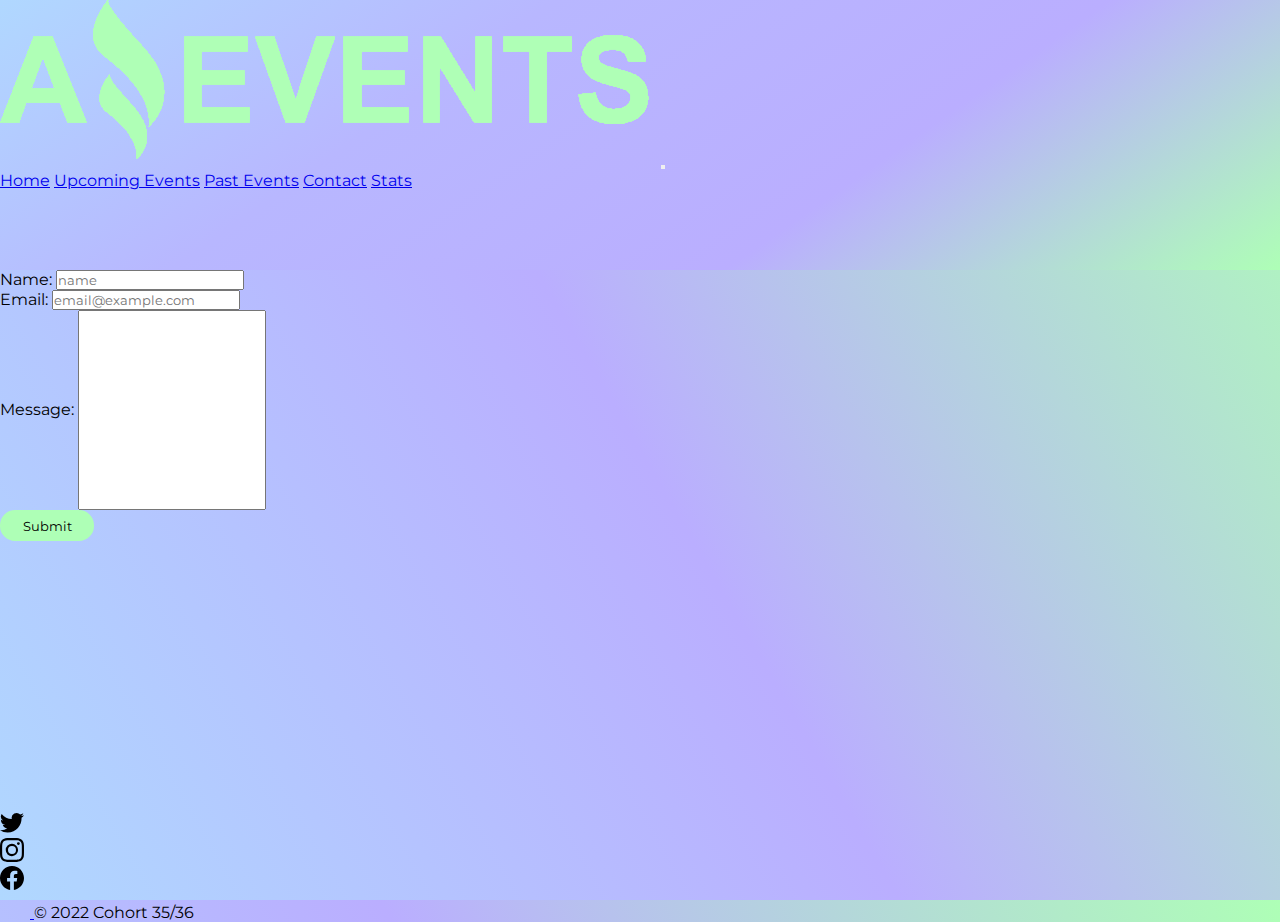
<file: pages/contact.html>
<!DOCTYPE html>
<html lang="en">

<head>
  <meta charset="UTF-8">
  <meta http-equiv="X-UA-Compatible" content="IE=edge">
  <meta name="viewport" content="width=device-width, initial-scale=1.0">
  <link rel="icon" href="../files/icAmazingEvents.png">
  <link rel="preconnect" href="https://fonts.googleapis.com">
  <link rel="preconnect" href="https://fonts.gstatic.com" crossorigin>
  <link href="https://fonts.googleapis.com/css2?family=Montserrat:wght@200;400&display=swap" rel="stylesheet">
  <link href="https://cdn.jsdelivr.net/npm/bootstrap@5.2.1/dist/css/bootstrap.min.css" rel="stylesheet"
    integrity="sha384-iYQeCzEYFbKjA/T2uDLTpkwGzCiq6soy8tYaI1GyVh/UjpbCx/TYkiZhlZB6+fzT" crossorigin="anonymous">
  <link rel="stylesheet" href="../style/style.css">
  <title>Amazing Events</title>
</head>

<body class="bodycontact">
  <header>
    <nav class="navbar navbar-expand-lg">
      <div class="container-fluid">
        <a class="navbar-brand" href="../index.html"><img src="../files/aEventsverde-removebg-preview.png"
            class="w-50 ms-2 logo" alt="logo"></a>
        <button class="navbar-toggler" type="button" data-bs-toggle="collapse" data-bs-target="#navbarNavAltMarkup"
          aria-controls="navbarNavAltMarkup" aria-expanded="false" aria-label="Toggle navigation">
          <span class="navbar-toggler-icon"></span>
        </button>
        <div class="collapse navbar-collapse justify-content-end" id="navbarNavAltMarkup">
          <div class="navbar-nav">
            <a class="nav-link" href="../index.html">Home</a>
            <a class="nav-link" href="./upcoming.html">Upcoming Events</a>
            <a class="nav-link" href="./past.html">Past Events</a>
            <a class="nav-link active" aria-current="page"href="#">Contact</a>
            <a class="nav-link" href="./stats.html">Stats</a>
          </div>
        </div>
      </div>
    </nav>
    <div class="header-title wrapper">
      <div class="box b1"><h1>Amazing Events</h1></div>
      <div class="box b2"><h2>Contact</h2></div>   
    </div>
  </header>
  <div class="container-main">
    <main>
      <form class="d-flex flex-column justify-content-center align-items-center w-100 " action="show_data.html" method="get">
        <div class="mb-3 w-50">
          <label for="name" class="form-label">Name:</label>
          <input type="text" class="form-control" id="name" name="name" placeholder="name">
        </div>
        <div class="mb-3 w-50">
          <label for="mail" class="form-label">Email:</label>
          <input type="email" class="form-control" id="mail" name="mail" placeholder="email@example.com">
        </div>
        <div class="mb-3 w-50">
          <label for="messagetext" class="form-label">Message:</label>
          <input class="form-control" id="messagetext" name="textmessage" style="height: 200px;">
        </div>
        <input type="submit" value="Submit" class="contact-submit">
      </form>
    </main>
  </div>
  <div>
    <svg xmlns="http://www.w3.org/2000/svg" style="display: none;">
      <symbol id="facebook" viewBox="0 0 16 16">
        <path
          d="M16 8.049c0-4.446-3.582-8.05-8-8.05C3.58 0-.002 3.603-.002 8.05c0 4.017 2.926 7.347 6.75 7.951v-5.625h-2.03V8.05H6.75V6.275c0-2.017 1.195-3.131 3.022-3.131.876 0 1.791.157 1.791.157v1.98h-1.009c-.993 0-1.303.621-1.303 1.258v1.51h2.218l-.354 2.326H9.25V16c3.824-.604 6.75-3.934 6.75-7.951z" />
      </symbol>
      <symbol id="instagram" viewBox="0 0 16 16">
        <path
          d="M8 0C5.829 0 5.556.01 4.703.048 3.85.088 3.269.222 2.76.42a3.917 3.917 0 0 0-1.417.923A3.927 3.927 0 0 0 .42 2.76C.222 3.268.087 3.85.048 4.7.01 5.555 0 5.827 0 8.001c0 2.172.01 2.444.048 3.297.04.852.174 1.433.372 1.942.205.526.478.972.923 1.417.444.445.89.719 1.416.923.51.198 1.09.333 1.942.372C5.555 15.99 5.827 16 8 16s2.444-.01 3.298-.048c.851-.04 1.434-.174 1.943-.372a3.916 3.916 0 0 0 1.416-.923c.445-.445.718-.891.923-1.417.197-.509.332-1.09.372-1.942C15.99 10.445 16 10.173 16 8s-.01-2.445-.048-3.299c-.04-.851-.175-1.433-.372-1.941a3.926 3.926 0 0 0-.923-1.417A3.911 3.911 0 0 0 13.24.42c-.51-.198-1.092-.333-1.943-.372C10.443.01 10.172 0 7.998 0h.003zm-.717 1.442h.718c2.136 0 2.389.007 3.232.046.78.035 1.204.166 1.486.275.373.145.64.319.92.599.28.28.453.546.598.92.11.281.24.705.275 1.485.039.843.047 1.096.047 3.231s-.008 2.389-.047 3.232c-.035.78-.166 1.203-.275 1.485a2.47 2.47 0 0 1-.599.919c-.28.28-.546.453-.92.598-.28.11-.704.24-1.485.276-.843.038-1.096.047-3.232.047s-2.39-.009-3.233-.047c-.78-.036-1.203-.166-1.485-.276a2.478 2.478 0 0 1-.92-.598 2.48 2.48 0 0 1-.6-.92c-.109-.281-.24-.705-.275-1.485-.038-.843-.046-1.096-.046-3.233 0-2.136.008-2.388.046-3.231.036-.78.166-1.204.276-1.486.145-.373.319-.64.599-.92.28-.28.546-.453.92-.598.282-.11.705-.24 1.485-.276.738-.034 1.024-.044 2.515-.045v.002zm4.988 1.328a.96.96 0 1 0 0 1.92.96.96 0 0 0 0-1.92zm-4.27 1.122a4.109 4.109 0 1 0 0 8.217 4.109 4.109 0 0 0 0-8.217zm0 1.441a2.667 2.667 0 1 1 0 5.334 2.667 2.667 0 0 1 0-5.334z" />
      </symbol>
      <symbol id="twitter" viewBox="0 0 16 16">
        <path
          d="M5.026 15c6.038 0 9.341-5.003 9.341-9.334 0-.14 0-.282-.006-.422A6.685 6.685 0 0 0 16 3.542a6.658 6.658 0 0 1-1.889.518 3.301 3.301 0 0 0 1.447-1.817 6.533 6.533 0 0 1-2.087.793A3.286 3.286 0 0 0 7.875 6.03a9.325 9.325 0 0 1-6.767-3.429 3.289 3.289 0 0 0 1.018 4.382A3.323 3.323 0 0 1 .64 6.575v.045a3.288 3.288 0 0 0 2.632 3.218 3.203 3.203 0 0 1-.865.115 3.23 3.23 0 0 1-.614-.057 3.283 3.283 0 0 0 3.067 2.277A6.588 6.588 0 0 1 .78 13.58a6.32 6.32 0 0 1-.78-.045A9.344 9.344 0 0 0 5.026 15z" />
      </symbol>
    </svg>
    <div class="container footer">
      <footer class="d-flex flex-wrap justify-content-between align-items-center border-top">
        <ul class="nav col-md-4 justify-content-start list-unstyled d-flex">
          <li class="ms-3"><a class="text-muted" href="#"><svg class="bi" width="24" height="24">
                <use xlink:href="#twitter" />
              </svg></a></li>
          <li class="ms-3"><a class="text-muted" href="#"><svg class="bi" width="24" height="24">
                <use xlink:href="#instagram" />
              </svg></a></li>
          <li class="ms-3"><a class="text-muted" href="#"><svg class="bi" width="24" height="24">
                <use xlink:href="#facebook" />
              </svg></a></li>
        </ul>
        <div class="col-md-4 d-flex align-items-center justify-content-end">
          <a href="/" class="mb-3 me-2 mb-md-0 text-muted text-decoration-none lh-1">
            <svg class="bi" width="30" height="24">
              <use xlink:href="#bootstrap" />
            </svg>
          </a>
          <span class="mb-3 mb-md-0 text-muted">&copy; 2022 Cohort 35/36</span>
        </div>
      </footer>
    </div>
  </div>
  <script src="https://cdn.jsdelivr.net/npm/bootstrap@5.2.1/dist/js/bootstrap.bundle.min.js"
    integrity="sha384-u1OknCvxWvY5kfmNBILK2hRnQC3Pr17a+RTT6rIHI7NnikvbZlHgTPOOmMi466C8"
    crossorigin="anonymous"></script>
</body>

</html>
</file>
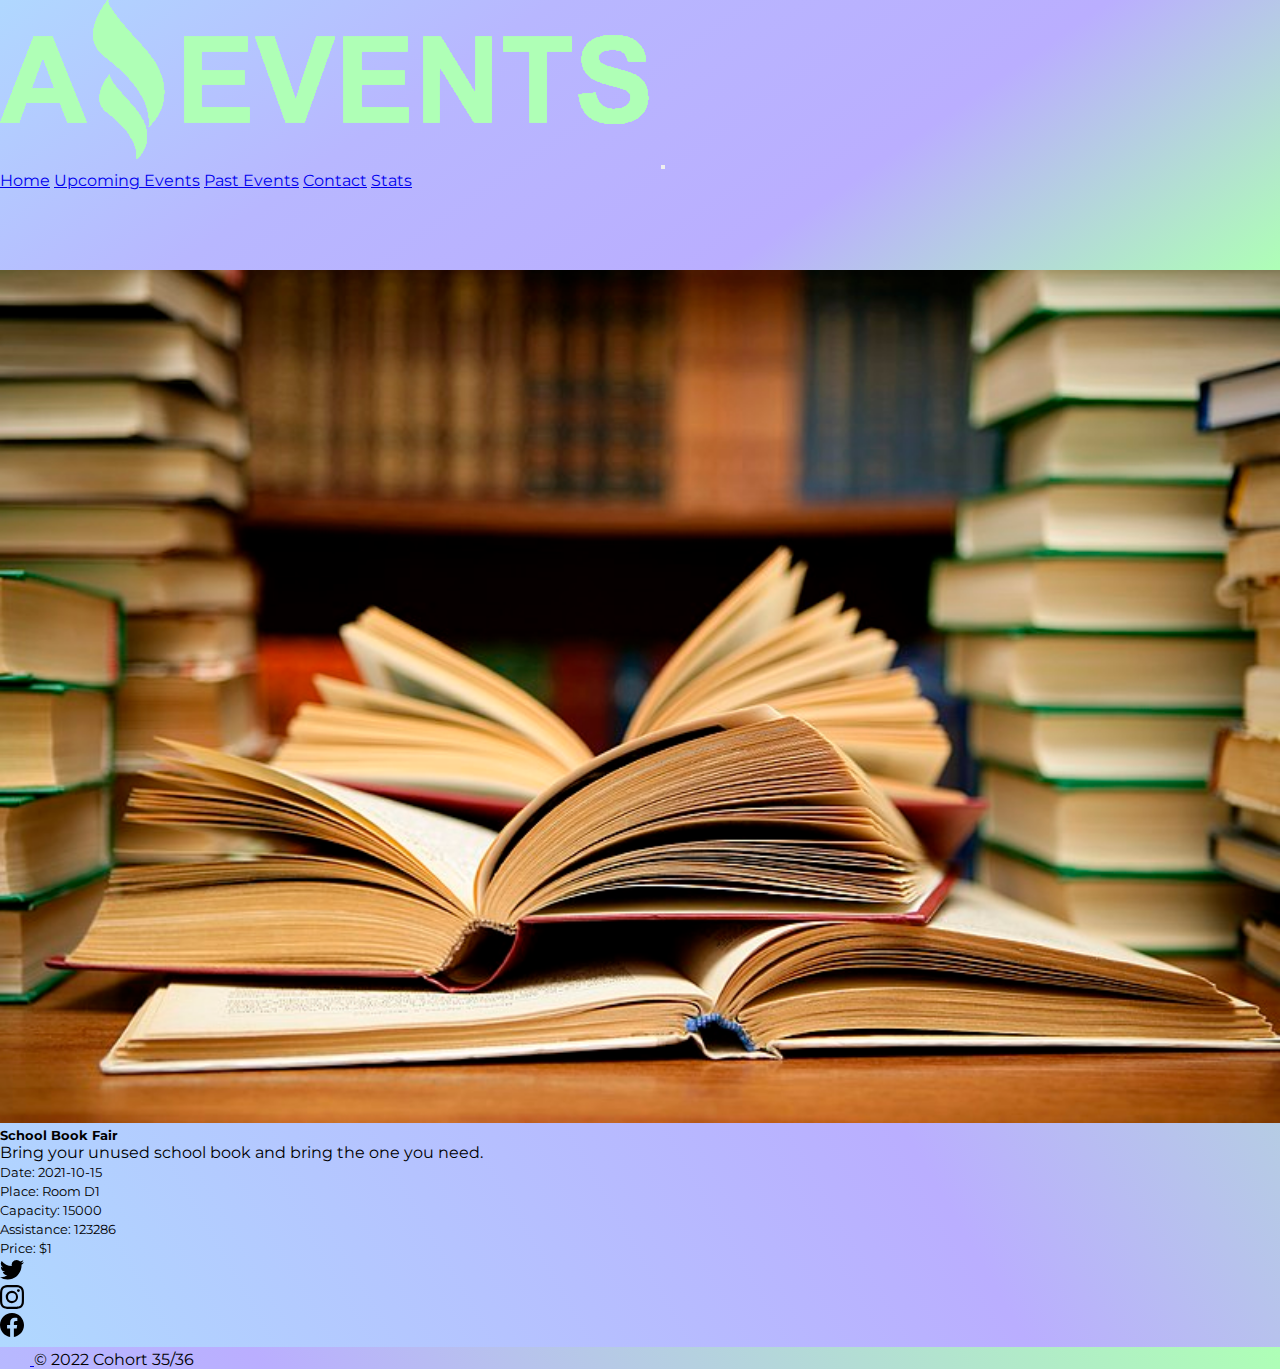
<file: pages/details.html>
<!DOCTYPE html>
<html lang="en">

<head>
  <meta charset="UTF-8">
  <meta http-equiv="X-UA-Compatible" content="IE=edge">
  <meta name="viewport" content="width=device-width, initial-scale=1.0">
  <link rel="icon" href="../files/icAmazingEvents.png">
  <link rel="preconnect" href="https://fonts.googleapis.com">
  <link rel="preconnect" href="https://fonts.gstatic.com" crossorigin>
  <link href="https://fonts.googleapis.com/css2?family=Montserrat:wght@200;400&display=swap" rel="stylesheet">
  <link href="https://cdn.jsdelivr.net/npm/bootstrap@5.2.1/dist/css/bootstrap.min.css" rel="stylesheet"
    integrity="sha384-iYQeCzEYFbKjA/T2uDLTpkwGzCiq6soy8tYaI1GyVh/UjpbCx/TYkiZhlZB6+fzT" crossorigin="anonymous">
  <link rel="stylesheet" href="../style/style.css">
  <title>Amazing Events</title>
</head>

<body class="bodycontact">
  <header>
    <nav class="navbar navbar-expand-lg">
      <div class="container-fluid">
        <a class="navbar-brand" href="../index.html"><img src="../files/aEventsverde-removebg-preview.png" class="w-50 ms-2 logo" alt="logo"></a>
        <button class="navbar-toggler" type="button" data-bs-toggle="collapse" data-bs-target="#navbarNavAltMarkup"
          aria-controls="navbarNavAltMarkup" aria-expanded="false" aria-label="Toggle navigation">
          <span class="navbar-toggler-icon"></span>
        </button>
        <div class="collapse navbar-collapse justify-content-end" id="navbarNavAltMarkup">
          <div class="navbar-nav">
            <a class="nav-link" aria-current="page" href="../index.html">Home</a>
            <a class="nav-link" href="./upcoming.html">Upcoming Events</a>
            <a class="nav-link" href="./past.html">Past Events</a>
            <a class="nav-link" href="./contact.html">Contact</a>
            <a class="nav-link" href="./stats.html">Stats</a>
          </div>
        </div>
      </div>
    </nav>
    <div class="header-title wrapper">
      <div class="box b1"><h1>Amazing Events</h1></div>
      <div class="box b2"><h2>Details</h2></div>   
    </div>
  </header>
  <div class="container-main">  
    <main>
      <div class="card mb-3 mx-auto w-75" >
        <div class="row g-0">
          <div class="col-md-5">
            <img src="../files/Books.jpg" class="img-fluid rounded-start" style="width:100%; height: 100%; object-fit: cover;" alt="books">
          </div>
          <div class="col-md-7">
            <div class="ms-5 mt-4 card-details">
              <h5 class="card-title">School Book Fair</h5>
              <p class="card-text">Bring your unused school book and bring the one you need.</p>
              <p class="card-text"><small class="text-muted">Date: 2021-10-15</small></p>
              <p class="card-text"><small class="text-muted">Place: Room D1</small></p>
              <p class="card-text"><small class="text-muted">Capacity: 15000</small></p>
              <p class="card-text"><small class="text-muted">Assistance: 123286</small></p>
              <p class="card-text"><small class="text-muted">Price: $1</small></p>
            </div>
          </div>
        </div>
      </div>
    </main>
  </div>
  <div>
    <svg xmlns="http://www.w3.org/2000/svg" style="display: none;">
      <symbol id="facebook" viewBox="0 0 16 16">
        <path d="M16 8.049c0-4.446-3.582-8.05-8-8.05C3.58 0-.002 3.603-.002 8.05c0 4.017 2.926 7.347 6.75 7.951v-5.625h-2.03V8.05H6.75V6.275c0-2.017 1.195-3.131 3.022-3.131.876 0 1.791.157 1.791.157v1.98h-1.009c-.993 0-1.303.621-1.303 1.258v1.51h2.218l-.354 2.326H9.25V16c3.824-.604 6.75-3.934 6.75-7.951z"/>
      </symbol>
      <symbol id="instagram" viewBox="0 0 16 16">
          <path d="M8 0C5.829 0 5.556.01 4.703.048 3.85.088 3.269.222 2.76.42a3.917 3.917 0 0 0-1.417.923A3.927 3.927 0 0 0 .42 2.76C.222 3.268.087 3.85.048 4.7.01 5.555 0 5.827 0 8.001c0 2.172.01 2.444.048 3.297.04.852.174 1.433.372 1.942.205.526.478.972.923 1.417.444.445.89.719 1.416.923.51.198 1.09.333 1.942.372C5.555 15.99 5.827 16 8 16s2.444-.01 3.298-.048c.851-.04 1.434-.174 1.943-.372a3.916 3.916 0 0 0 1.416-.923c.445-.445.718-.891.923-1.417.197-.509.332-1.09.372-1.942C15.99 10.445 16 10.173 16 8s-.01-2.445-.048-3.299c-.04-.851-.175-1.433-.372-1.941a3.926 3.926 0 0 0-.923-1.417A3.911 3.911 0 0 0 13.24.42c-.51-.198-1.092-.333-1.943-.372C10.443.01 10.172 0 7.998 0h.003zm-.717 1.442h.718c2.136 0 2.389.007 3.232.046.78.035 1.204.166 1.486.275.373.145.64.319.92.599.28.28.453.546.598.92.11.281.24.705.275 1.485.039.843.047 1.096.047 3.231s-.008 2.389-.047 3.232c-.035.78-.166 1.203-.275 1.485a2.47 2.47 0 0 1-.599.919c-.28.28-.546.453-.92.598-.28.11-.704.24-1.485.276-.843.038-1.096.047-3.232.047s-2.39-.009-3.233-.047c-.78-.036-1.203-.166-1.485-.276a2.478 2.478 0 0 1-.92-.598 2.48 2.48 0 0 1-.6-.92c-.109-.281-.24-.705-.275-1.485-.038-.843-.046-1.096-.046-3.233 0-2.136.008-2.388.046-3.231.036-.78.166-1.204.276-1.486.145-.373.319-.64.599-.92.28-.28.546-.453.92-.598.282-.11.705-.24 1.485-.276.738-.034 1.024-.044 2.515-.045v.002zm4.988 1.328a.96.96 0 1 0 0 1.92.96.96 0 0 0 0-1.92zm-4.27 1.122a4.109 4.109 0 1 0 0 8.217 4.109 4.109 0 0 0 0-8.217zm0 1.441a2.667 2.667 0 1 1 0 5.334 2.667 2.667 0 0 1 0-5.334z"/>
      </symbol>
      <symbol id="twitter" viewBox="0 0 16 16">
        <path d="M5.026 15c6.038 0 9.341-5.003 9.341-9.334 0-.14 0-.282-.006-.422A6.685 6.685 0 0 0 16 3.542a6.658 6.658 0 0 1-1.889.518 3.301 3.301 0 0 0 1.447-1.817 6.533 6.533 0 0 1-2.087.793A3.286 3.286 0 0 0 7.875 6.03a9.325 9.325 0 0 1-6.767-3.429 3.289 3.289 0 0 0 1.018 4.382A3.323 3.323 0 0 1 .64 6.575v.045a3.288 3.288 0 0 0 2.632 3.218 3.203 3.203 0 0 1-.865.115 3.23 3.23 0 0 1-.614-.057 3.283 3.283 0 0 0 3.067 2.277A6.588 6.588 0 0 1 .78 13.58a6.32 6.32 0 0 1-.78-.045A9.344 9.344 0 0 0 5.026 15z"/>
      </symbol>
    </svg>
    <div class="container">
      <footer class="d-flex flex-wrap justify-content-between align-items-center border-top">
        <ul class="nav col-md-4 justify-content-start list-unstyled d-flex">
          <li class="ms-3"><a class="text-muted" href="#"><svg class="bi" width="24" height="24"><use xlink:href="#twitter"/></svg></a></li>
          <li class="ms-3"><a class="text-muted" href="#"><svg class="bi" width="24" height="24"><use xlink:href="#instagram"/></svg></a></li>
          <li class="ms-3"><a class="text-muted" href="#"><svg class="bi" width="24" height="24"><use xlink:href="#facebook"/></svg></a></li>
        </ul>
        <div class="col-md-4 d-flex align-items-center justify-content-end">
          <a href="/" class="mb-3 me-2 mb-md-0 text-muted text-decoration-none lh-1">
            <svg class="bi" width="30" height="24"><use xlink:href="#bootstrap"/></svg>
          </a>
          <span class="mb-3 mb-md-0 text-muted">&copy; 2022 Cohort 35/36</span>
        </div>
      </footer>
    </div>
  </div>
  <script src="https://cdn.jsdelivr.net/npm/bootstrap@5.2.1/dist/js/bootstrap.bundle.min.js"
    integrity="sha384-u1OknCvxWvY5kfmNBILK2hRnQC3Pr17a+RTT6rIHI7NnikvbZlHgTPOOmMi466C8"
    crossorigin="anonymous"></script>
</body>

</html>
</file>
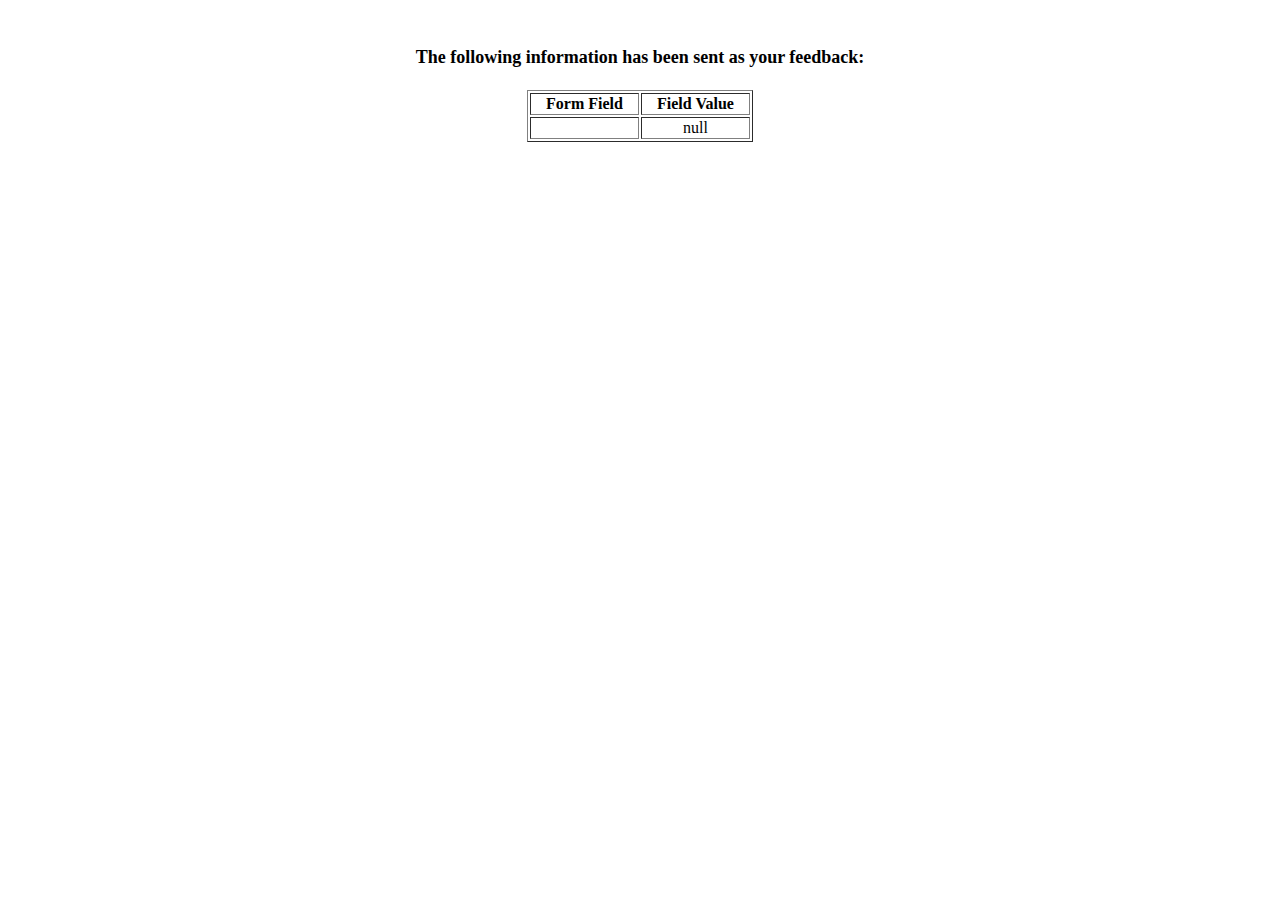
<file: pages/show_data.html>
<html>
<head>
<title>Feedback Sent</title>
</head>
<body>
<p align=center>&nbsp;</p>
<h1 align=center><font size="+1">The following information has been sent as your
  feedback:</font></h1>

<table border="1" align=center width="226">
  <tr>
    <th align="center">Form Field</th>
    <th align="center">Field Value</th>
  </tr>

<script language="javascript">
var args = location.search.substr(1).split('&');
for (var i = 0; i < args.length; ++i) {
  var parts = args[i].split('=');
  if (parts != null) {
    var field = parts[0];
    var value = parts[1];
    if (value == null) {
      value = "null"
    }
    else {
      value = '"' + unescape(value.replace(/\+/g, ' ')) + '"';
    }

    document.writeln('<tr><td align="center">' + field + '</td>');
    document.writeln('<td align="center">' + value + '</td></tr>');
  }
}
</script>

<noscript>
<tr><td>
<p>You need to turn on Javascript in your browser.</p>

<p>In Microsoft Internet Explorer 4 or greater:</p>
<ul>
<li>From the "Tools" menu (in IE 4, it's the "View" menu), select "Internet Options".</li>
<li>Click on the "Security" tab.</li>
<li>Click on the "Custom Level" button. (In IE 4, select "Custom"
and then click on "Settings...".)</li>
<li>Under "Active scripting" make sure "Enable" is selected.</li>
</ul>

<p>In Netscape version 4 or greater:</p>
<ul>
<li>From the <b>Edit</b> menu, select <b>Preferences</b>.</li>
<li>In the <b>Category</b> list on the left, click on the word "Advanced".</li>
<li>In the panel on the right, make sure "Enable JavaScript" is checked.</li>
<li>Click the <b>OK</b> button.</li>
</ul>

</td></tr>
</noscript>

</table>
</body>
</html>
</file>
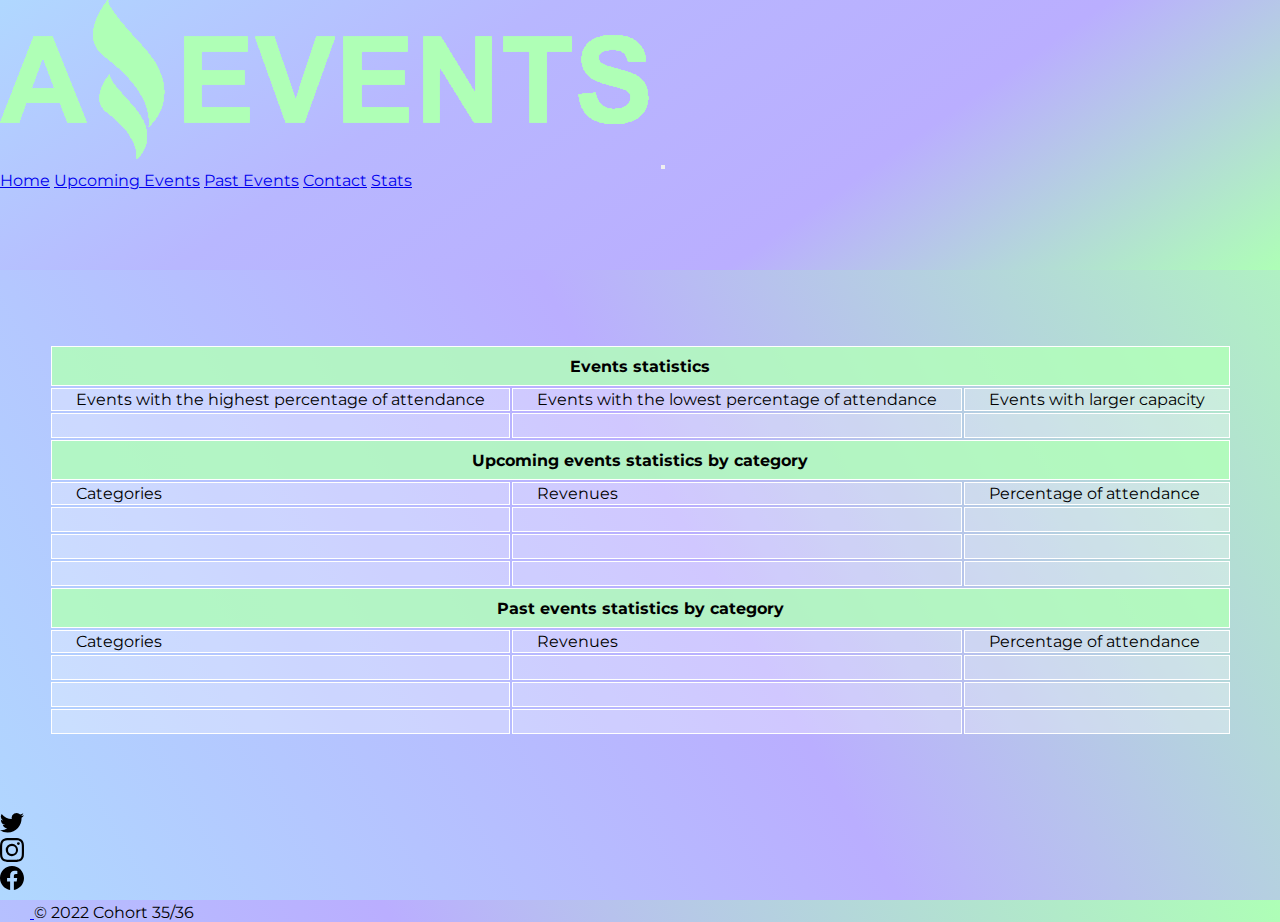
<file: pages/stats.html>
<!DOCTYPE html>
<html lang="en">

<head>
  <meta charset="UTF-8">
  <meta http-equiv="X-UA-Compatible" content="IE=edge">
  <meta name="viewport" content="width=device-width, initial-scale=1.0">
  <link rel="icon" href="../files/icAmazingEvents.png">
  <link rel="preconnect" href="https://fonts.googleapis.com">
  <link rel="preconnect" href="https://fonts.gstatic.com" crossorigin>
  <link href="https://fonts.googleapis.com/css2?family=Montserrat:wght@200;400&display=swap" rel="stylesheet">
  <link href="https://cdn.jsdelivr.net/npm/bootstrap@5.2.1/dist/css/bootstrap.min.css" rel="stylesheet"
    integrity="sha384-iYQeCzEYFbKjA/T2uDLTpkwGzCiq6soy8tYaI1GyVh/UjpbCx/TYkiZhlZB6+fzT" crossorigin="anonymous">
  <link rel="stylesheet" href="../style/style.css">
  <title>Amazing Events</title>
</head>

<body class="bodycontact">
  <header>
    <nav class="navbar navbar-expand-lg">
      <div class="container-fluid">
        <a class="navbar-brand" href="../index.html"><img src="../files/aEventsverde-removebg-preview.png" class="w-50 ms-2 logo" alt="logo"></a>
        <button class="navbar-toggler" type="button" data-bs-toggle="collapse" data-bs-target="#navbarNavAltMarkup"
          aria-controls="navbarNavAltMarkup" aria-expanded="false" aria-label="Toggle navigation">
          <span class="navbar-toggler-icon"></span>
        </button>
        <div class="collapse navbar-collapse justify-content-end" id="navbarNavAltMarkup">
          <div class="navbar-nav">
            <a class="nav-link" href="../index.html">Home</a>
            <a class="nav-link" href="./upcoming.html">Upcoming Events</a>
            <a class="nav-link" href="./past.html">Past Events</a>
            <a class="nav-link" href="./contact.html">Contact</a>
            <a class="nav-link active" aria-current="page" href="#">Stats</a>
          </div>
        </div>
      </div>
    </nav>
    <div class="header-title wrapper">
      <div class="box b1"><h1>Amazing Events</h1></div>
      <div class="box b2"><h2>Stats</h2></div>   
    </div>
  </header>
  <div class="container-main contain-stats">  
    <main class="main-stats w-100">
      <table class="stats">
        <tr>
          <th colspan="3">Events statistics</th>
        </tr>
        <tr>
          <td>Events with the highest percentage of attendance</td>
          <td>Events with the lowest percentage of attendance</td>
          <td>Events with larger capacity</td>
        </tr>
        <tr>
          <td>ㅤ</td>
          <td>ㅤ</td>
          <td>ㅤ</td>
        </tr>
        <tr>
          <th colspan="3">Upcoming events statistics by category</th>
        </tr>
        <tr>
          <td>Categories</td>
          <td>Revenues</td>
          <td>Percentage of attendance</td>
        </tr>
        <tr>
          <td>ㅤ</td>
          <td>ㅤ</td>
          <td>ㅤ</td>
        </tr>
        <tr>
          <td>ㅤ</td>
          <td>ㅤ</td>
          <td>ㅤ</td>
        </tr>
        <tr>
          <td>ㅤ</td>
          <td>ㅤ</td>
          <td>ㅤ</td>
        </tr>
        <tr>
          <th colspan="3">Past events statistics by category</th>
        </tr>
        <tr>
          <td>Categories</td>
          <td>Revenues</td>
          <td>Percentage of attendance</td>
        </tr>
        <tr>
          <td>ㅤ</td>
          <td>ㅤ</td>
          <td>ㅤ</td>
        </tr>
        <tr>
          <td>ㅤ</td>
          <td>ㅤ</td>
          <td>ㅤ</td>
        </tr>
        <tr>
          <td>ㅤ</td>
          <td>ㅤ</td>
          <td>ㅤ</td>
        </tr>
      </table>
    </main>
  </div>
  <div>
    <svg xmlns="http://www.w3.org/2000/svg" style="display: none;">
      <symbol id="facebook" viewBox="0 0 16 16">
        <path d="M16 8.049c0-4.446-3.582-8.05-8-8.05C3.58 0-.002 3.603-.002 8.05c0 4.017 2.926 7.347 6.75 7.951v-5.625h-2.03V8.05H6.75V6.275c0-2.017 1.195-3.131 3.022-3.131.876 0 1.791.157 1.791.157v1.98h-1.009c-.993 0-1.303.621-1.303 1.258v1.51h2.218l-.354 2.326H9.25V16c3.824-.604 6.75-3.934 6.75-7.951z"/>
      </symbol>
      <symbol id="instagram" viewBox="0 0 16 16">
          <path d="M8 0C5.829 0 5.556.01 4.703.048 3.85.088 3.269.222 2.76.42a3.917 3.917 0 0 0-1.417.923A3.927 3.927 0 0 0 .42 2.76C.222 3.268.087 3.85.048 4.7.01 5.555 0 5.827 0 8.001c0 2.172.01 2.444.048 3.297.04.852.174 1.433.372 1.942.205.526.478.972.923 1.417.444.445.89.719 1.416.923.51.198 1.09.333 1.942.372C5.555 15.99 5.827 16 8 16s2.444-.01 3.298-.048c.851-.04 1.434-.174 1.943-.372a3.916 3.916 0 0 0 1.416-.923c.445-.445.718-.891.923-1.417.197-.509.332-1.09.372-1.942C15.99 10.445 16 10.173 16 8s-.01-2.445-.048-3.299c-.04-.851-.175-1.433-.372-1.941a3.926 3.926 0 0 0-.923-1.417A3.911 3.911 0 0 0 13.24.42c-.51-.198-1.092-.333-1.943-.372C10.443.01 10.172 0 7.998 0h.003zm-.717 1.442h.718c2.136 0 2.389.007 3.232.046.78.035 1.204.166 1.486.275.373.145.64.319.92.599.28.28.453.546.598.92.11.281.24.705.275 1.485.039.843.047 1.096.047 3.231s-.008 2.389-.047 3.232c-.035.78-.166 1.203-.275 1.485a2.47 2.47 0 0 1-.599.919c-.28.28-.546.453-.92.598-.28.11-.704.24-1.485.276-.843.038-1.096.047-3.232.047s-2.39-.009-3.233-.047c-.78-.036-1.203-.166-1.485-.276a2.478 2.478 0 0 1-.92-.598 2.48 2.48 0 0 1-.6-.92c-.109-.281-.24-.705-.275-1.485-.038-.843-.046-1.096-.046-3.233 0-2.136.008-2.388.046-3.231.036-.78.166-1.204.276-1.486.145-.373.319-.64.599-.92.28-.28.546-.453.92-.598.282-.11.705-.24 1.485-.276.738-.034 1.024-.044 2.515-.045v.002zm4.988 1.328a.96.96 0 1 0 0 1.92.96.96 0 0 0 0-1.92zm-4.27 1.122a4.109 4.109 0 1 0 0 8.217 4.109 4.109 0 0 0 0-8.217zm0 1.441a2.667 2.667 0 1 1 0 5.334 2.667 2.667 0 0 1 0-5.334z"/>
      </symbol>
      <symbol id="twitter" viewBox="0 0 16 16">
        <path d="M5.026 15c6.038 0 9.341-5.003 9.341-9.334 0-.14 0-.282-.006-.422A6.685 6.685 0 0 0 16 3.542a6.658 6.658 0 0 1-1.889.518 3.301 3.301 0 0 0 1.447-1.817 6.533 6.533 0 0 1-2.087.793A3.286 3.286 0 0 0 7.875 6.03a9.325 9.325 0 0 1-6.767-3.429 3.289 3.289 0 0 0 1.018 4.382A3.323 3.323 0 0 1 .64 6.575v.045a3.288 3.288 0 0 0 2.632 3.218 3.203 3.203 0 0 1-.865.115 3.23 3.23 0 0 1-.614-.057 3.283 3.283 0 0 0 3.067 2.277A6.588 6.588 0 0 1 .78 13.58a6.32 6.32 0 0 1-.78-.045A9.344 9.344 0 0 0 5.026 15z"/>
      </symbol>
    </svg>
    <div class="container">
      <footer class="d-flex flex-wrap justify-content-between align-items-center border-top">
        <ul class="nav col-md-4 justify-content-start list-unstyled d-flex">
          <li class="ms-3"><a class="text-muted" href="#"><svg class="bi" width="24" height="24"><use xlink:href="#twitter"/></svg></a></li>
          <li class="ms-3"><a class="text-muted" href="#"><svg class="bi" width="24" height="24"><use xlink:href="#instagram"/></svg></a></li>
          <li class="ms-3"><a class="text-muted" href="#"><svg class="bi" width="24" height="24"><use xlink:href="#facebook"/></svg></a></li>
        </ul>
        <div class="col-md-4 d-flex align-items-center justify-content-end">
          <a href="/" class="mb-3 me-2 mb-md-0 text-muted text-decoration-none lh-1">
            <svg class="bi" width="30" height="24"><use xlink:href="#bootstrap"/></svg>
          </a>
          <span class="mb-3 mb-md-0 text-muted">&copy; 2022 Cohort 35/36</span>
        </div>
      </footer>
    </div>
  </div>
  <script src="https://cdn.jsdelivr.net/npm/bootstrap@5.2.1/dist/js/bootstrap.bundle.min.js"
    integrity="sha384-u1OknCvxWvY5kfmNBILK2hRnQC3Pr17a+RTT6rIHI7NnikvbZlHgTPOOmMi466C8"
    crossorigin="anonymous"></script>
</body>

</html>
</file>
<file: style/style.css>
* {
    margin: 0;
    padding: 0;
    box-sizing: border-box;
    font-family: 'Montserrat', sans-serif;
}

header {
    width: 100%;
    min-height: 30vh;
    background: linear-gradient(145deg, rgba(176, 216, 255, 255), rgba(184, 183, 255, 255), rgba(186, 174, 255, 255), rgba(174, 255, 182, 255))
}

.header-title{
    width: 100%;
    color: rgba(255, 255, 255, 0.356);
    display: flex;
    justify-content: center;
    align-items: center;
}
.box h1,h2{
    font-size: 64px;
}
.box{
    opacity: 0;
    position: absolute;
    text-align: center;
    margin-top: 3rem;
}

.b1{
    animation: ani1 7s infinite;
}

.b2{
    animation: ani2 7s infinite;
}

@keyframes ani1{
    0%{
        opacity: 0;
    }
    15%{
        opacity: 1;
    }   
    30%{
        opacity: 0.5;
    }
    45%{
        opacity: 0;
    }
}

@keyframes ani2{
    60%{
        opacity: 0;
    }
    75%{
        opacity: 1;
    }  
    90%{
        opacity: 0.5;
    }
    100%{
        opacity: 0;
    }
}
.bg-pastelgreen {
    background-color: rgba(174, 255, 182, 255);
    border-style: none;
}

.form-check input[type="checkbox"]:checked{
    background-color: rgba(184, 183, 255, 255);
    border: rgba(184, 183, 255, 255);
}

.filter-bar:hover{
    box-shadow: 0px 10px 130px rgba(0, 0, 0, 0.664);
}

.container-main {
    min-height: 60vh;
}

.card:hover{
    box-shadow: 0 8px 50px #23232333;
}
.card-body{
    border-radius: 6mm 6mm 0mm 0mm;
}

.card:hover .card-body {
    transform: translateY(-10%);
}

.ver-mas{
    background-color: rgba(186, 174, 255, 255);
    border: 1px solid rgba(176, 216, 255, 255) ;
    color: rgb(43, 41, 41);
}

.ver-mas:hover{
    background-color: rgba(186, 174, 255, 255) !important;
    color: black;
    font-weight: 800;
}

.image-size{
    height: 190px;
    object-fit: cover;
}

.contact-submit{
    background-color:rgba(174, 255, 182, 255);
    padding: 2mm 6mm;
    border-radius: 4mm;
    border: 0;
}

.contact-submit:hover{
    background-color: rgba(184, 183, 255, 255);
    color: white;
    box-shadow: 1px 1px 10px grey;
}

table tr, td, th{
    border: 1px solid white;
    background-color: rgba(255, 255, 255, 0.178);
    padding: 1px 24px;
}

th{
    height: 2.5rem;
    background-color: rgba(174, 255, 182, 0.795);
}

.stats{   
    display: flex;
    justify-content: center;
}

.contain-stats{
    display: flex;
    justify-content: center;
    align-items: center;
}

.bodycontact{
    background: linear-gradient(60deg, rgba(176, 216, 255, 255),  rgba(186, 174, 255, 255), rgba(174, 255, 182, 255));
}

footer {
    height: 10vh;
}

@media screen and (max-width:1024px){
    .stats{
        margin: 0px 40px;
    }
}

@media screen and (max-width:768px) {
    .header-title{
        display: none;
    }
    .logo{
        width: 240px !important;
    }
    .filter-bar{
        border-radius: 2% !important;
    }
    footer{
        flex-direction: column;
        margin-top: 20px;
    }
    .card-details{
        margin: 1% !important;
    }
    th{
        height: 1rem;
    }
}

@media screen and (max-width:430px){
    .contain-stats{
        font-size: 14px;
    }
    table tr, td, th{
        padding: 0;
    }
    .searching{
        flex-direction: column;
    }
    .espacio{
        width: 100% !important;
    }
    
}
</file>
